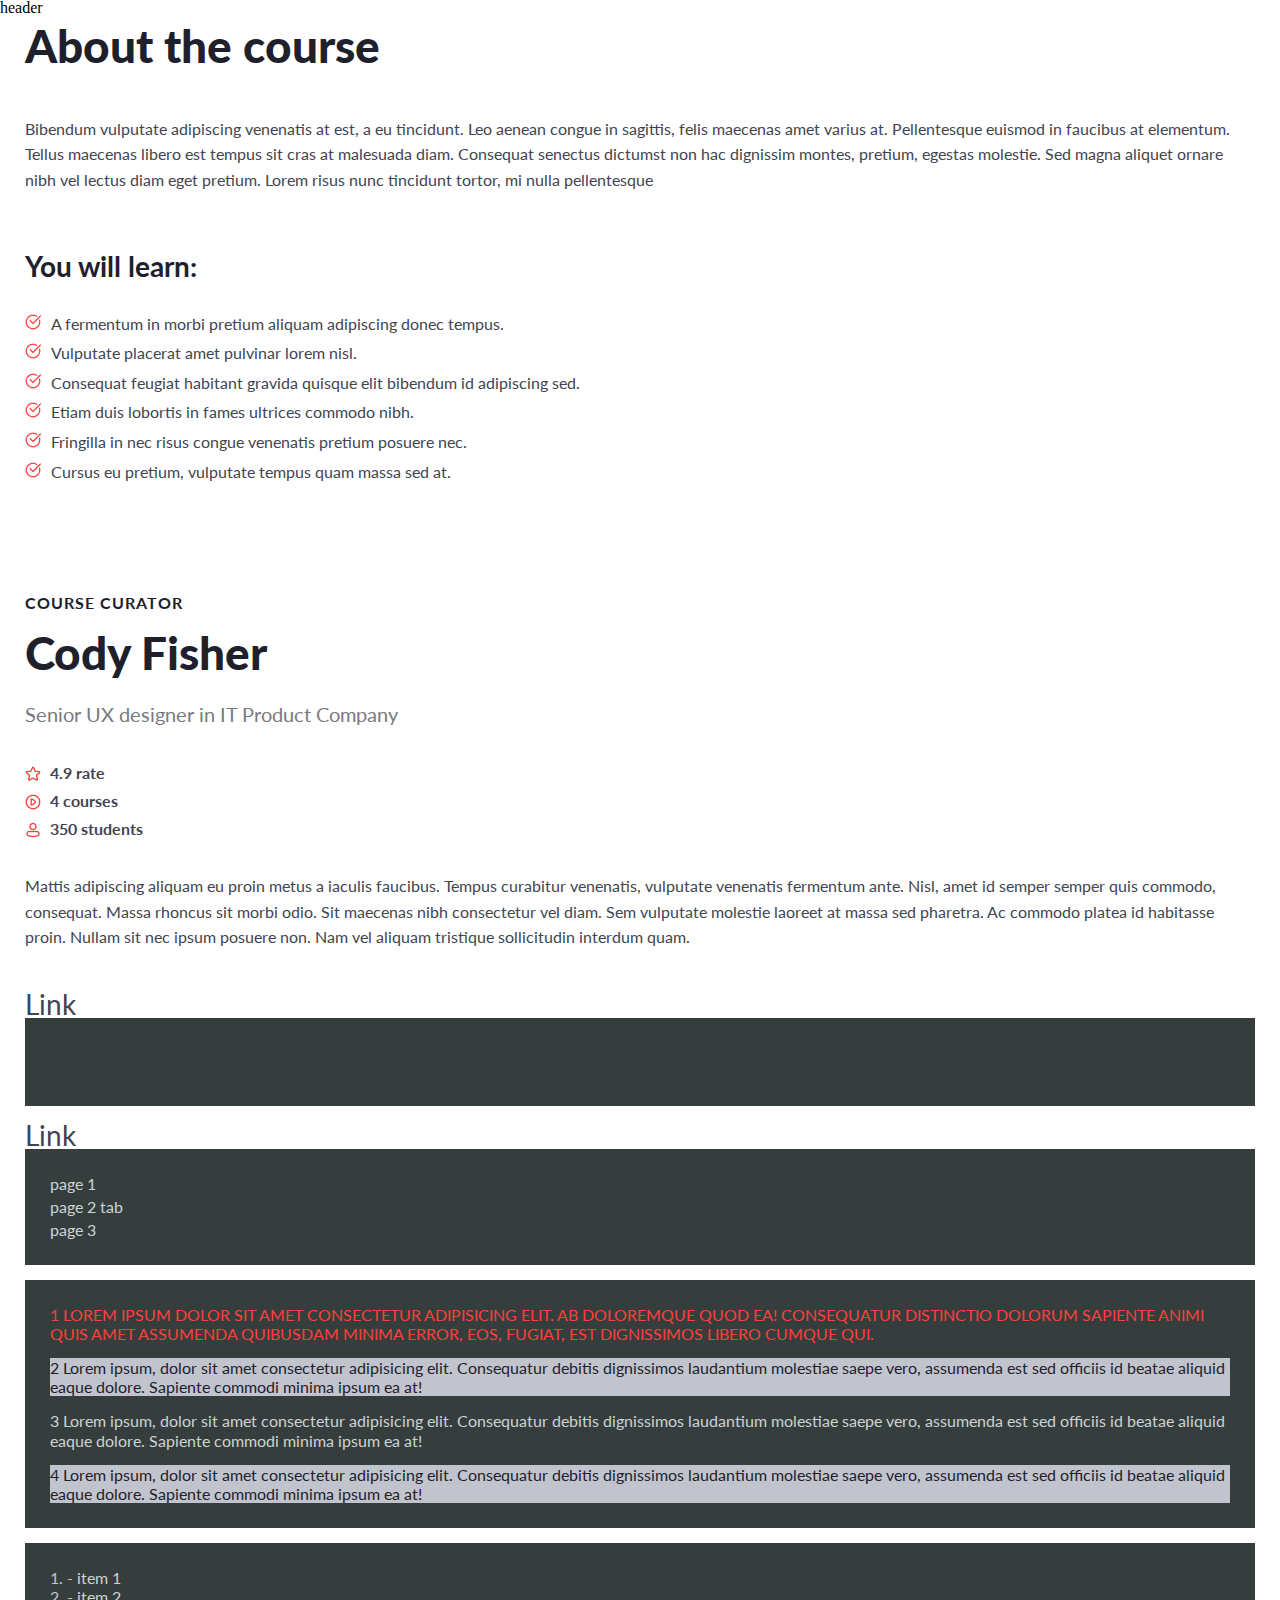
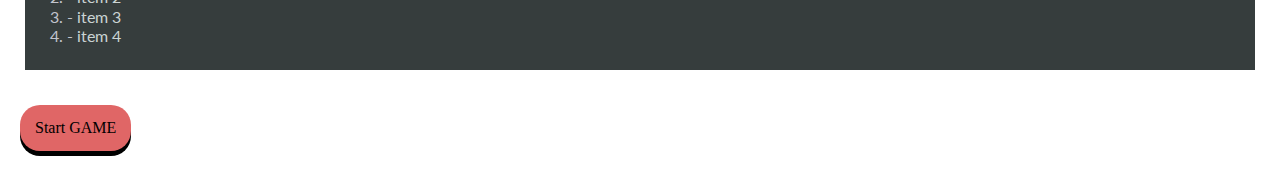
<file: index.html>
<!DOCTYPE html>
<html lang="en">
<head>
   <meta charset="UTF-8">
   <meta http-equiv="X-UA-Compatible" content="IE=edge">
   <meta name="viewport" content="width=device-width, initial-scale=1.0">
<link href="https://fonts.googleapis.com/css2?family=Lato:wght@400;700;900&display=swap" rel="stylesheet">
   <link rel="stylesheet" href="css/reset.css">
   <link rel="stylesheet" href="css/style.css">
   <title>lesson-8</title>
</head>
<body>
   <header>header
   </header>
   <main>
      <div class="page">
         <div class="page-container">
            <div class="section-about">
               <h1 class="title">About the course</h1>
               <p class="text">Bibendum vulputate adipiscing venenatis at est, a eu tincidunt. Leo aenean congue in sagittis, felis maecenas amet
               varius at. Pellentesque euismod in faucibus at elementum. Tellus maecenas libero est tempus sit cras at malesuada diam.
               Consequat senectus dictumst non hac dignissim montes, pretium, egestas molestie. Sed magna aliquet ornare nibh vel
               lectus diam eget pretium. Lorem risus nunc tincidunt tortor, mi nulla pellentesque</p>
               <div class="about-list">
                  <p class="list-title">You will learn:</p>
                  <ul class="list-items">
                     <li class="list-item">A fermentum in morbi pretium aliquam adipiscing donec tempus.</li>
                     <li class="list-item">Vulputate placerat amet pulvinar lorem nisl.</li>
                     <li class="list-item">Consequat feugiat habitant gravida quisque elit bibendum id adipiscing sed.</li>
                     <li class="list-item">Etiam duis lobortis in fames ultrices commodo nibh.</li>
                     <li class="list-item">Fringilla in nec risus congue venenatis pretium posuere nec.</li>
                     <li class="list-item">Cursus eu pretium, vulputate tempus quam massa sed at.</li>
                  </ul>
               </div>
            </div>
            <div class="section-cody">
               <div class="course-cody">
                  <p class="course">Course curator</p>
                  <h2 class="title-cody">Cody Fisher</h2>
               </div>
               <div class="cody-company">
                  <p class="company">Senior UX designer in IT Product Company</p>
                  <ul class="items">
                     <li class="item-star">4.9 rate</li>
                     <li class="item-play">4 courses</li>
                     <li class="item-profile">350 students</li>
                  </ul>
                  <p class="text">Mattis adipiscing aliquam eu proin metus a iaculis faucibus. Tempus curabitur venenatis, vulputate venenatis fermentum
                  ante. Nisl, amet id semper semper quis commodo, consequat. Massa rhoncus sit morbi odio. Sit maecenas nibh consectetur
                  vel diam. Sem vulputate molestie laoreet at massa sed pharetra. Ac commodo platea id habitasse proin. Nullam sit nec
                  ipsum posuere non. Nam vel aliquam tristique sollicitudin interdum quam.</p>
               </div>
            </div>
            <a href="" class="link">Link</a>
            <div class="blok">
               <div class="blok-item">
                  Lorem ipsum dolor sit amet consectetur adipisicing elit. Labore neque, voluptate sunt aut cum perspiciatis doloremque illo similique inventore fugiat animi obcaecati explicabo ea ut dolorum sapiente eius eos a.
               </div>
            </div>
            <a href="" class="link-next">Link</a>
            <div class="page-tab">
               <ul>
               <li><a href="" class="">page 1  </a></li>
               <li><a href="" class=""> page 2 tab</a>
                  <ul>
                     <li><a href="" class="">tab page 1</a></li>
                     <li><a href="" class="">tab page 2</a></li>
                     <li><a href="" class="">tab page 3</a></li>
                  </ul>
               </li>
               <li><a href="" class="">page 3 </a></li>
               </ul>
            </div>
            <div class="page-text">
               <p>1 Lorem ipsum dolor sit amet consectetur adipisicing elit. Ab doloremque quod ea! Consequatur distinctio dolorum sapiente animi quis amet assumenda quibusdam minima error, eos, fugiat, est dignissimos libero cumque qui.</p>
               <p>2 Lorem ipsum, dolor sit amet consectetur adipisicing elit. Consequatur debitis dignissimos laudantium molestiae saepe vero, assumenda est sed officiis id beatae aliquid eaque dolore. Sapiente commodi minima ipsum ea at! </p>
               <p>3 Lorem ipsum, dolor sit amet consectetur adipisicing elit. Consequatur debitis dignissimos laudantium molestiae
                  saepe vero, assumenda est sed officiis id beatae aliquid eaque dolore. Sapiente commodi minima ipsum ea at! </p>
               <p>4 Lorem ipsum, dolor sit amet consectetur adipisicing elit. Consequatur debitis dignissimos laudantium molestiae
                  saepe vero, assumenda est sed officiis id beatae aliquid eaque dolore. Sapiente commodi minima ipsum ea at! </p>
            </div>
            <div class="number-list">
               <ol class="list-number">
                  <li class="number">item 1</li>
                  <li class="number">item 2</li>
                  <li class="number">item 3</li>
                  <li class="number">item 4</li>
               </ol>
            </div>

         </div>
      </div>
   </main>
   <footer class="footer">
      <a href="game.html" class="button-game">Start GAME</a>
   </footer>
   
</body>
</html>
</file>
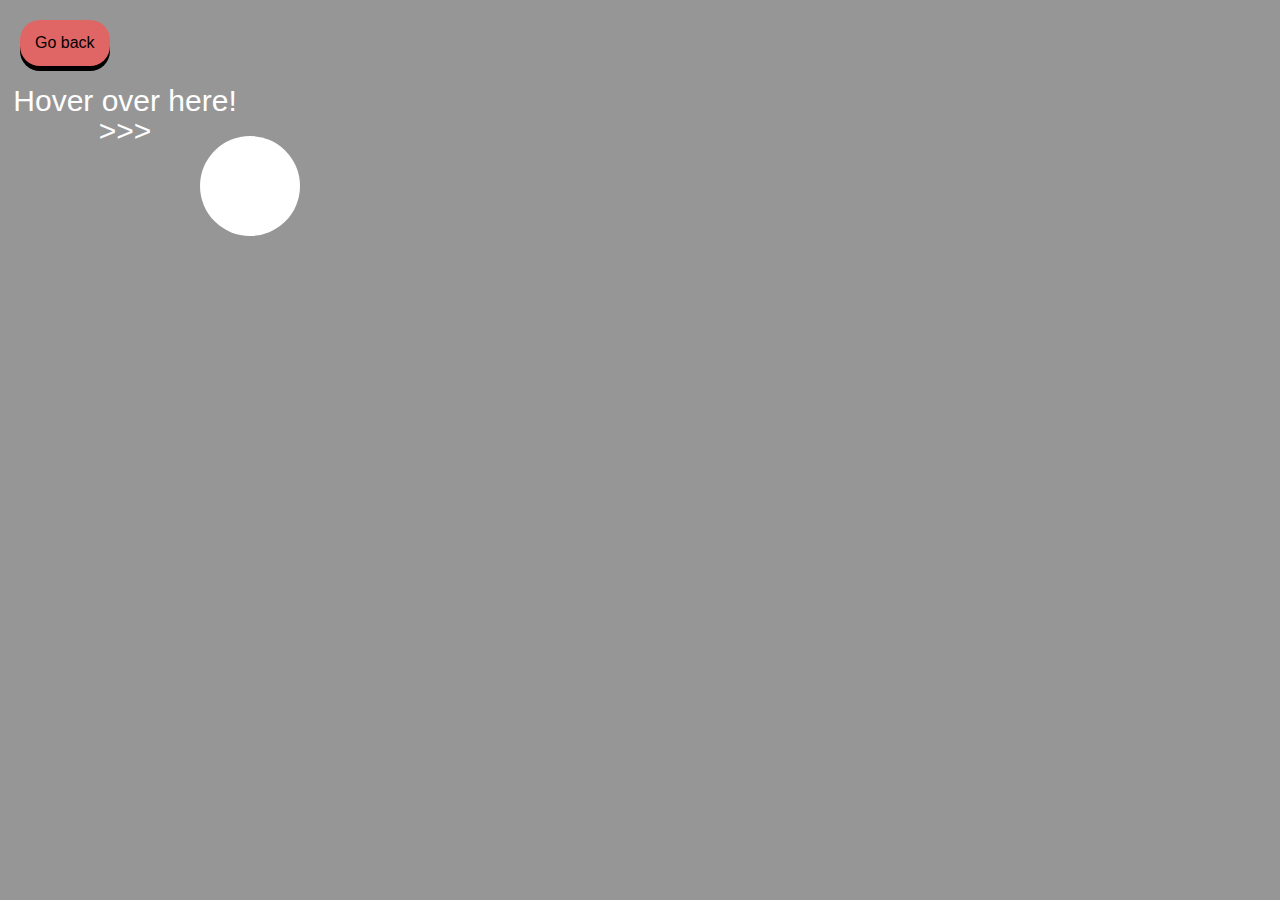
<file: game.html>
<!DOCTYPE html>
<html lang="en">
<head>
   <meta charset="UTF-8">
   <meta http-equiv="X-UA-Compatible" content="IE=edge">
   <meta name="viewport" content="width=device-width, initial-scale=1.0">
   <link rel="stylesheet" href="css/reset.css">
   <link rel="stylesheet" href="css/games.css">
   <title>Game</title>
</head>
<body>
<header>
   <a href="index.html" class="button-game">Go back</a>
</header>
   <div class="start-here">
      Hover over here! >>>
   </div>
   <div class="node-start white" id="node-1">
      <div class="node-path">
         <div class="node-end"></div>
      </div>
   </div>
   <div class="node-start red" id="node-2">
      <div class="node-path">
         <div class="node-end"></div>
      </div>
   </div>
   <div class="node-start yellow" id="node-3">
      <div class="node-path">
         <div class="node-end"></div>
      </div>
   </div>
   <div class="node-start medium green" id="node-4">
      <div class="node-path">
         <div class="node-end"></div>
      </div>
   </div>
   <div class="node-start hard blue" id="node-5">
      <div class="node-path">
         <div class="node-end"></div>
      </div>
   </div>
   <div class="node-start harder orange" id="node-6">
      <div class="node-path">
         <div class="node-end"></div>
      </div>
   </div>
   <div class="node-start white" id="node-7">
      <div class="node-path">
         <div class="node-end"></div>
      </div>
   </div>
   <div class="node-start red" id="node-8">
      <div class="node-path">
         <div class="node-end"></div>
      </div>
   </div>
   <div class="node-start medium yellow" id="node-9">
      <div class="node-path">
         <div class="node-end"></div>
      </div>
   </div>
   <div class="node-start medium green" id="node-10">
      <div class="node-path">
         <div class="node-end"></div>
      </div>
   </div>
   <div class="node-start medium blue" id="node-11">
      <div class="node-path">
         <div class="node-end"></div>
      </div>
   </div>
   <div class="node-start hard orange" id="node-12">
      <div class="node-path">
         <div class="node-end"></div>
      </div>
   </div>
   <div id="secret">
   </div>
   <div class="node-start hard white" id="node-13">
      <div class="node-path">
         <div class="node-end"></div>
      </div>
   </div>
   <div class="node-start hard red" id="node-14">
      <div class="node-path">
         <div class="node-end"></div>
      </div>
   </div>
   <div class="node-start hardest yellow" id="node-15">
      <div class="node-path">
         <div class="node-end"></div>
      </div>
   </div>
   <div id="prize">
   </div>
</body>

</html>
</file>
<file: css/style.css>
.page {
      font-family: 'Lato';
      
}

.page-container {
      max-width: 1230px;
      margin: 0 auto;
      font-weight: 400;
      font-size: 16px;
      
      color: #424551;
}

.section-about {
      margin-bottom: 107px;
}

.title {
      margin-bottom: 40px;
}
[class^="title"]{
      font-weight: 900;
      font-size: 46px;
      line-height: 1.3;
      color: #1E212C;
}

.text {
      line-height: 1.6;
      margin-bottom: 52px;
}
.list-title {
      font-weight: 700;
      font-size: 28px;
      line-height: 1.5;
      color: #1E212C;
      margin-bottom: 24px;
}

.list-items .list-item::before{
      background: url(../img/check.png) 0 0 no-repeat;
      content: "";
      display: inline-block;
      min-width: 16px;
      min-height: 16px;
      margin-right: 10px;
      transition: all 0.8s ease 0s;
}
.list-items .list-item:hover::before { 
   transform: scale(1.5);
}

.list-item {
      line-height: 1.6;
}
ul li:not(:last-child){
      margin-bottom: 4px;
}

.course-cody {
      margin-bottom: 16px;
}

.course {
      font-weight: 700;
      font-size: 16px;
      line-height: 1.5;
      letter-spacing: 1px;
      text-transform: uppercase;
      color: #1E212C;
      margin-bottom: 8px;
}
.company {
      font-size: 20px;
      line-height:1.5;
      color: #787A80;
      margin-bottom: 32px;
}

.items {
      font-weight: 700;
      font-size: 16px;
      line-height: 1.5;
      color: #424551;     
      margin-bottom: 32px;
}
.item-star,
.item-play,
.item-profile{
      padding-left: 25px;
}
.item-star {
      background: url(../img/Star.png) 0 5px no-repeat;
}
.item-play {
      background: url(../img/Play.png) 0 5px no-repeat;
}
.item-profile {
      background: url(../img/Profile.png) 0 5px no-repeat;
}
.cody-company .text {
      margin-bottom: 40px;
}
/*-----------------------------------*/
.link,
.link-next {
      font-size: 28px;
}
.link:hover,
.link-next:hover {
      color: #FF3F3A;
      text-decoration: underline;
      margin-bottom: 30px;
}
.link:focus {
      outline: 2px solid #FF3F3A;

}
.blok,
.page-tab,
.page-text,
.number-list {
      background-color: rgb(54, 61, 61);
      padding: 25px;
      color: rgb(203, 212, 212);
      line-height: 1.2;
      margin-bottom: 15px;
}
.blok:hover .blok-item {
      visibility: visible;
      opacity: 1;
}
.blok-item {
      opacity: 0;
      visibility: hidden;
}
/*---------------------------*/
.link-next:active {
      color: rgb(5, 92, 18);  
}
/*------------------------------*/

ul ul {
      display: none;
}
ul li:hover ul {
      display: block;
}
/* варінт-2

ul a:hover + ul {
      display: block;
}
*/
/*---------------------------------------------*/
.page-text p:not(:last-child) {
      margin-bottom: 15px;
}
/*--відступ не буде примінений для останього елемента --*/

.page-text p:first-child {
      color: #FF3F3A;
      text-transform: uppercase;
}
.page-text p:last-child {
      color: aqua;
}
.page-text p:nth-child(even) {
      background-color: #c2c4cd;
      color: #1E212C;
}
/*------------стилізація нумерованого списку--------------------*/

.list-number {
      counter-reset: item;
}

.list-number .number::before {
      counter-increment: item;
      content: counter(item)". - ";
      color: #c2c4cd;
}
.number:hover {
      color: #FF3F3A;
      transition: all 0.5s ease 0s;
}
.list-number .number:hover::before{
      counter-increment: item;
      content: counter(item)". - ";
      color: #FF3F3A;
      transition: all 0.5s ease 0s;
}
/*-----------GAME-------------------*/
.button-game {
      margin: 20px;
      background-color: rgb(224, 102, 102);
            display: inline-block;
            padding: 15px;
            border-radius: 20px;
            box-shadow: 0 5px 0 #000;
            transition: all 0.3s ease 0s;
}
.button-game:hover {
      margin-top: 3px;
      box-shadow: 0 2px 0 #000;
}
</file>
<file: css/games.css>
.button-game {
   margin: 20px;
   background-color: rgb(224, 102, 102);
   display: inline-block;
   padding: 15px;
   border-radius: 20px;
   box-shadow: 0 5px 0 #000;
   transition: all 0.3s ease 0s;
}

.button-game:hover {
   margin-top: 3px;
   box-shadow: 0 2px 0 #000;
}
body {
   margin: 0;
   background-color: #969696;
   font-family: 'Open Sans', sans-serif;
}

.node-start,
.node-end {
   height: 100px;
   width: 100px;
   position: absolute;
   border-radius: 50px;
}

.node-path {
   height: 50px;
   width: 100px;
   border-radius: 25px;
   position: absolute;
   top: 25%;
   transition-delay: .3s !important;
   transition-duration: 1s !important;
   opacity: 0;
}

.node-start {
   transition-duration: .5s;
   pointer-events: none;
}

.node-end {
   right: 0;
   top: -50%;
   transition-duration: .5s;
}

.node-start:hover>.node-path {
   opacity: 1;
   width: 600px;
   transition-delay: .3s;
   transition-duration: 1s;
}

.node-start:hover>.node-path>.node-end {
   transition-delay: 1.3s;
   opacity: 1;
}

.node-start:not(:hover) {
   opacity: 0;
}

.medium,
.medium>.node-path>.node-end {
   width: 80px;
   height: 80px;
}

.medium>.node-path {
   height: 40px;
   transition-delay: .3s;
   transition-duration: 1s;
}

.hard,
.hard>.node-path>.node-end {
   width: 60px;
   height: 60px;
}

.hard>.node-path {
   height: 30px;
   transition-delay: .3s;
   transition-duration: 1s;
}

.harder,
.harder>.node-path>.node-end {
   width: 40px;
   height: 40px;
}

.harder>.node-path {
   height: 20px;
   transition-delay: .3s;
   transition-duration: 1s;
}

.hardest,
.hardest>.node-path>.node-end {
   width: 20px;
   height: 20px;
}

.hardest>.node-path {
   height: 10px;
}

#node-1 {
   pointer-events: auto;
   opacity: 1;
   transform: translate(200px, 50px);
}

#node-1:hover~#node-2,
#node-2:hover {
   pointer-events: auto;
}

#node-2 {
   transform: translate(700px, 50px) rotateZ(135deg);
}

#node-2:hover~#node-3,
#node-3:hover {
   pointer-events: auto;
}

#node-3:hover>.node-path {
   width: 250px;
}

#node-3 {
   transform: translate(346px, 404px) rotateZ(-90deg);
}

#node-3:hover~#node-4,
#node-4:hover {
   pointer-events: auto;
}

#node-4:hover>.node-path {
   width: 250px;
}

#node-4 {
   transform: translate(356px, 262px) rotateZ(180deg);
}

#node-4:hover~#node-5,
#node-5:hover {
   pointer-events: auto;
}

#node-5:hover>.node-path {
   width: 250px;
}

#secret:hover {
   transition-duration: 1s;
   height: 800px;
   width: 400px;
   opacity: 1;
}

#node-5 {
   transform: translate(195px, 272px) rotateZ(90deg);
}

#node-5:hover~#node-6,
#node-6:hover {
   pointer-events: auto;
}

#node-6:hover>.node-path {
   width: 450px;
}

#node-6 {
   transform: translate(205px, 471px) rotateZ(-45deg);
}

#node-6:hover~#node-7,
#node-7:hover {
   pointer-events: auto;
}

#node-7:hover>.node-path {
   width: 450px;
}

#node-7 {
   transform: translate(465px, 158px) rotateZ(90deg);
}

#node-7:hover~#node-8,
#node-8:hover {
   pointer-events: auto;
}

#node-8:hover>.node-path {
   width: 450px;
}

#node-8 {
   transform: translate(465px, 508px) rotateZ(180deg);
}

#node-8:hover~#node-9,
#node-9:hover {
   pointer-events: auto;
}

#node-9:hover>.node-path {
   width: 450px;
}

#secret {
   position: absolute;
   right: 0;
   bottom: 0;
   width: 10px;
   height: 20px;
   background-image: url("https://i.kym-cdn.com/entries/icons/original/000/014/401/tumblr_inline_mqrh26jIU11qz4rgp.jpg");
   background-size: cover;
   background-repeat: no-repeat;
   background-position: center center;
   opacity: 0;
}

#node-9 {
   transform: translate(124px, 518px) rotateZ(-45deg);
}

#node-9:hover~#node-10,
#node-10:hover {
   pointer-events: auto;
}

#node-10:hover>.node-path {
   width: 450px;
}

#node-10 {
   transform: translate(386px, 255px) rotateZ(45deg);
}

#node-10:hover~#node-11,
#node-11:hover {
   pointer-events: auto;
}

#node-11:hover>.node-path {
   width: 600px;
}

#node-11 {
   transform: translate(650px, 518px) rotateZ(180deg);
}

#node-11:hover~#node-12,
#node-12:hover {
   pointer-events: auto;
}

#node-12:hover>.node-path {
   width: 300px;
   opacity: .8;
}

#node-12 {
   transform: translate(140px, 528px) rotateZ(-90deg);
}

#node-12:hover~#node-13,
#node-13:hover {
   pointer-events: auto;
}

#node-13:hover>.node-path {
   width: 600px;
   opacity: .6;
}

#node-13 {
   transform: translate(140px, 288px) rotateZ(0);
}

#node-13:hover~#node-14,
#node-14:hover {
   pointer-events: auto;
}

#node-14:hover>.node-path {
   width: 400px;
   opacity: .4;
}

#node-14 {
   transform: translate(680px, 288px) rotateZ(-160deg);
}

#node-14:hover~#node-15,
#node-15:hover {
   pointer-events: auto;
}

#node-15:hover>.node-path {
   width: 300px;
   opacity: .1;
}

#node-15 {
   transform: translate(381px, 193px) rotateZ(180deg);
}

#node-15:hover~#prize,
#prize:hover {
   pointer-events: auto;
   transition-duration: 1.8s;
   width: 600px;
   height: 600px;
   opacity: 1;
   transform: translate(50px, 50px) rotateZ(0);
   border-radius: 300px;
}

#prize {
   position: absolute;
   width: 100px;
   height: 100px;
   border-radius: 50px;
   transform: translate(400px, 265px);
   background-image: url("https://i.imgur.com/rnwI6pF.jpg");
   background-size: cover;
   background-repeat: no-repeat;
   background-position: center center;
   opacity: 0;
   pointer-events: none;
}

.start-here {
   background: none;
   color: white;
   font-size: 30px;
   word-wrap: break-word;
   width: 250px;
   position: absolute;
   text-align: center;
}

.white,
.white div {
   background-color: white;
}

.red,
.red div {
   background-color: #c83349;
}

.yellow,
.yellow div {
   background-color: #ffcc5c;
}

.green,
.green div {
   background-color: #34A853;
}

.blue,
.blue div {
   background-color: #4285F4;
}

.orange,
.orange div {
   background-color: #FF9900;
}
</file>
